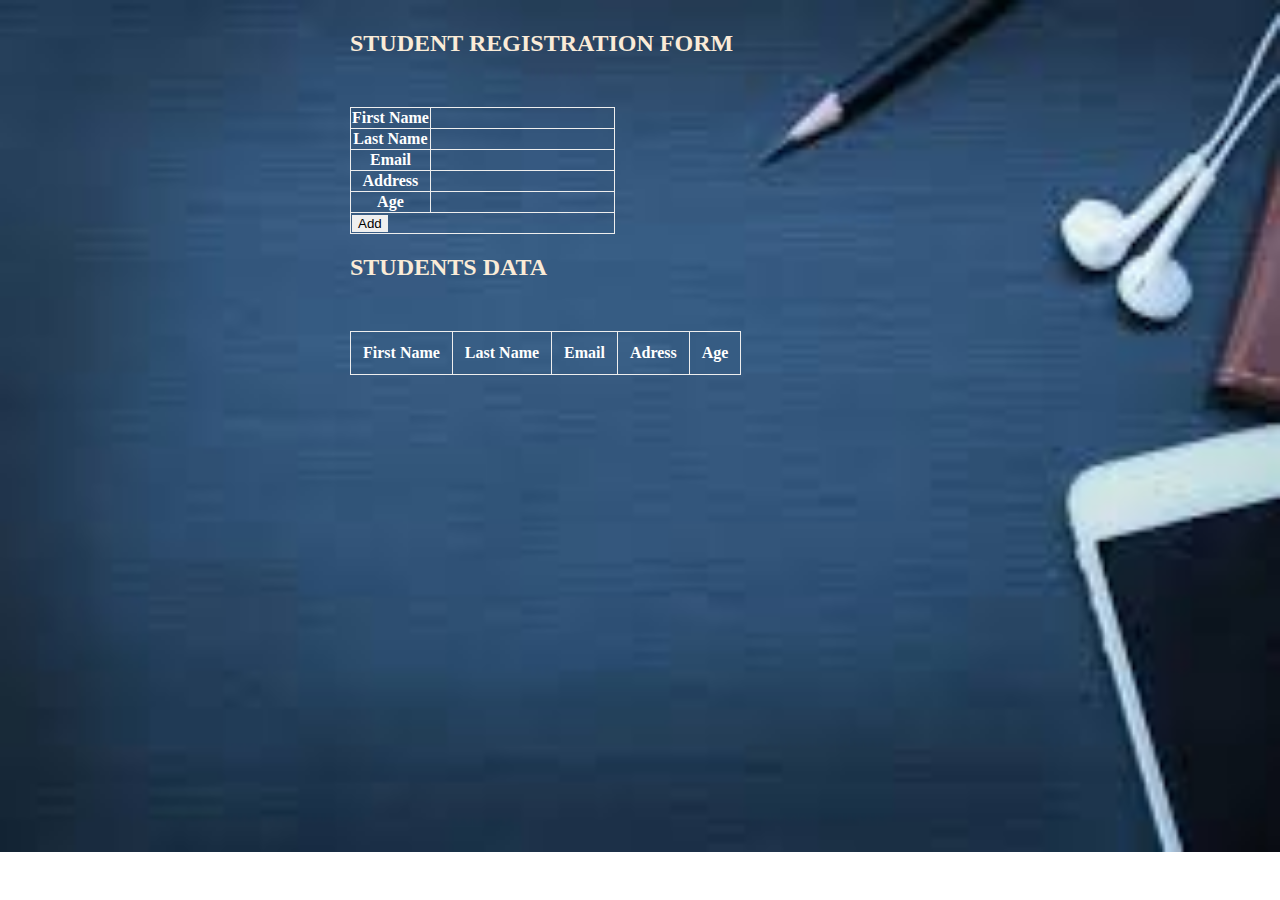
<file: TASK3-REGISTRATAION_FORM/index.html>
<!DOCTYPE html>
<html>
    <head>
        <title>Registration form</title>
        
        <link rel="stylesheet" href="index.css">
        <script src="script.js"></script>

    </head>
    <body>
        

      <h2>STUDENT REGISTRATION FORM</h2>
    
        
        <table border="4">
            <thead>
                <tr>
                    <th> First Name</th>
                    <td><input type="text" name="fname" id="fname" required></td>
                </tr>
            </thead>
            <tbody>
                <tr>
                    <th>Last Name</th>
                    <td><input type="text" name="lname" id="lname" required></td>
                </tr>
                <tr>
                    <th>Email</th>
                    <td><input type="text" name="email" id="email" required ></td>
                </tr>
                <tr>
                    <th>Address</th>
                    <td><input type="text" name="address" id="address" required ></td>
                </tr>
                <tr>
                    <th>Age</th>
                    <td><input type="text" name="age" id="age" required></td> 
                </tr>
            
                <tr id="btna">
                    <td colspan="2"><input type="button" name="button" id="btn" value="Add" onclick="AddData()"></td>
                </tr>

            
            </tbody>
        </table>
      <H2> STUDENTS DATA</H2>
        <table border="4" id="Show">
            <thead>
                <tr>
                    <th>First Name</th>
                    <th>Last Name</th>
                    <th>Email</th>
                    <th>Adress</th>
                    <th>Age</th>
                </tr>

            </thead>
        
        </table>
       
    </body>
</html>
</file>
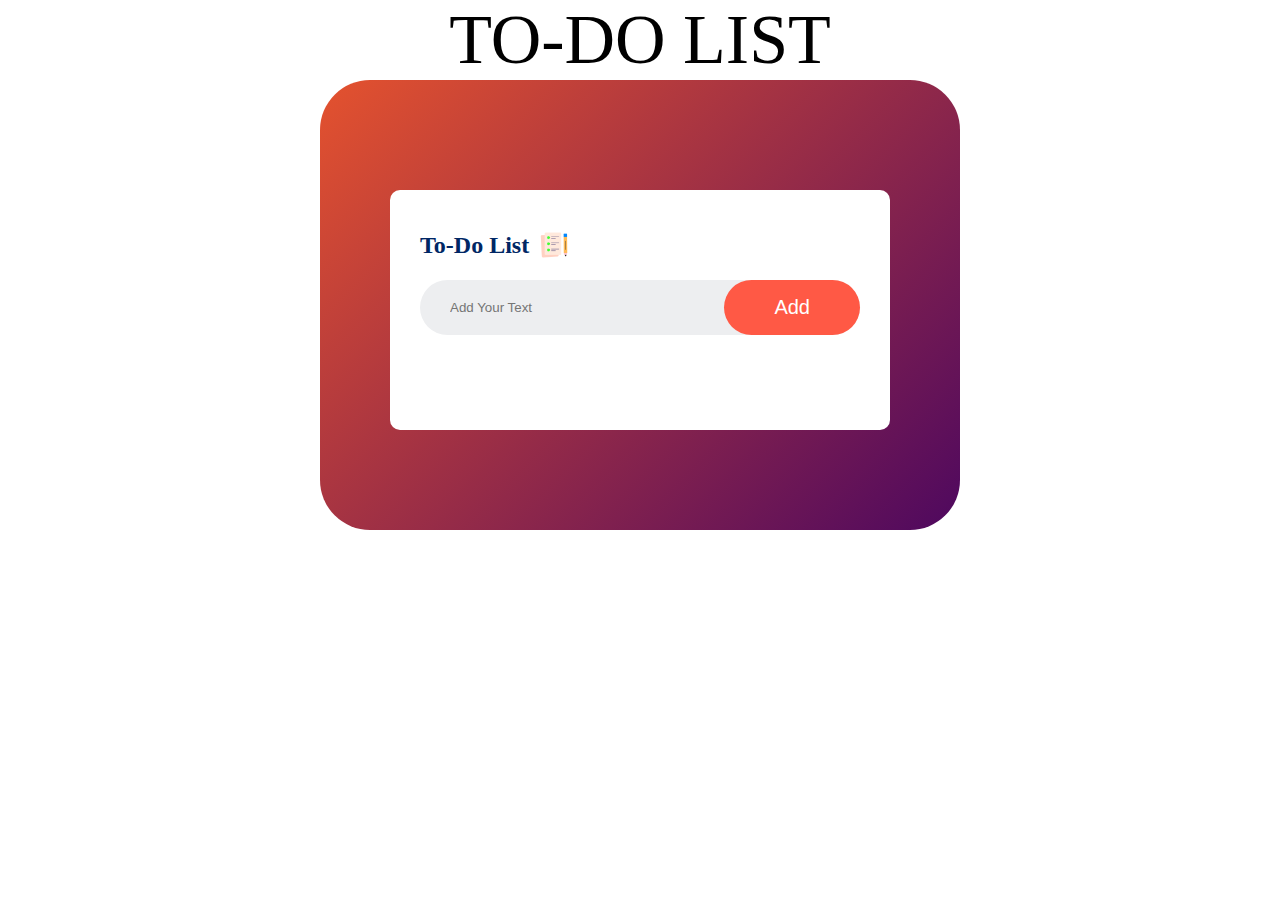
<file: TASK1-TO_DO_LIST_WEBAPP/HTML/index.html>
<!DOCTYPE html>
<html lang="en">
<head>
    <meta charset="UTF-8">
    <meta name="viewport" content="width=device-width, initial-scale=1.0">
    <link rel="stylesheet" href="../CSS/style.css">
    <title>To DO List Webapp</title>
</head>
<body>
    <header>TO-DO LIST</header>
    <div class="container">
        <div class="to-do">
            <h2>To-Do List <img src="../IMAGES/icon.png" alt="Icon"></h2>
            <div class="row">
                <input type="text" id="input-box"  placeholder="Add Your Text">
                <button onclick="AddTask()">Add</button>
            </div>
            <ul id="list"></ul>
        </div>
    </div>








    <script src="../JS/script.js"></script>
</body>
</html>
</file>
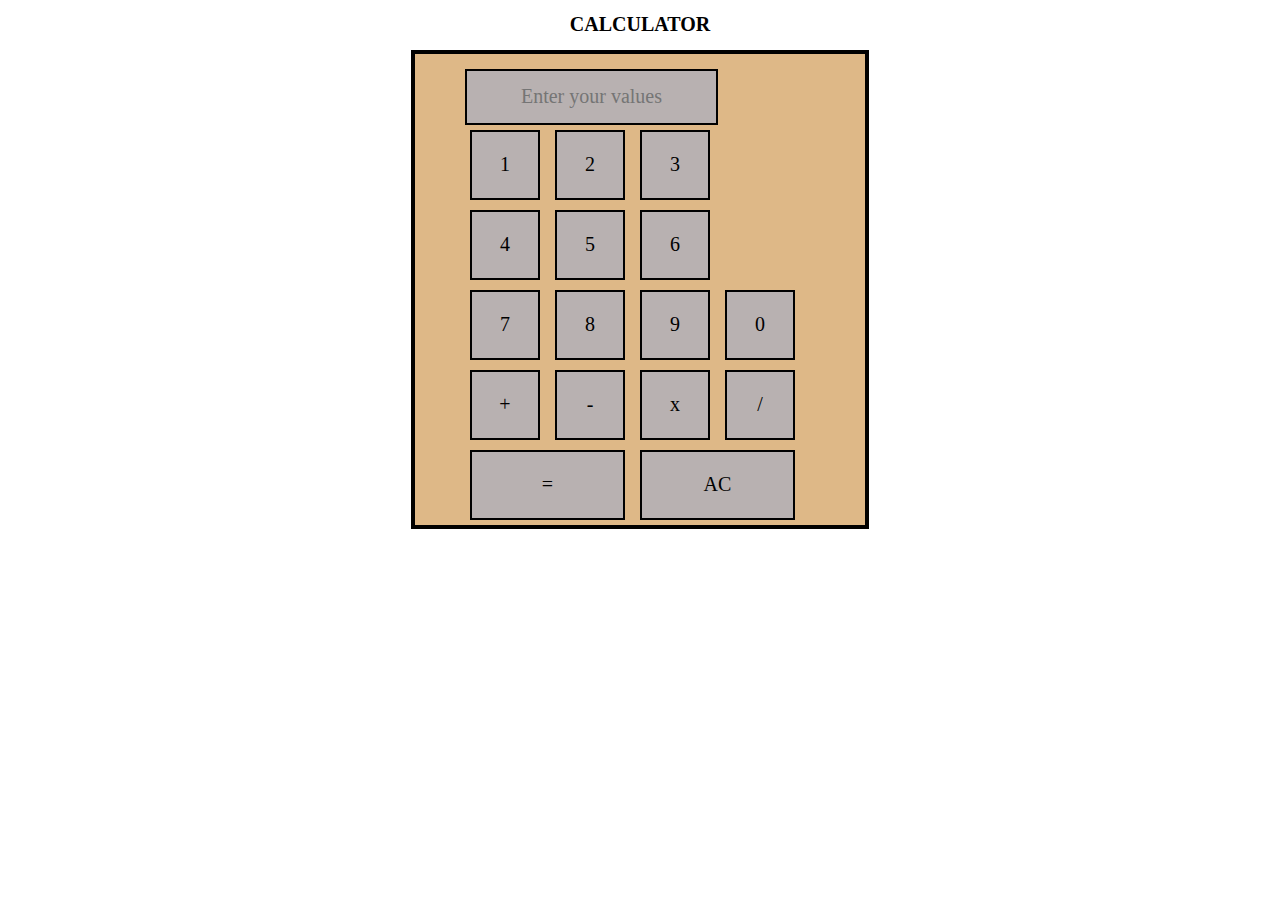
<file: TASK4-CALCULTOR/calculator.html>
<!DOCTYPE html>
<html lang="en">
<head>
    <meta charset="UTF-8">
    <meta name="viewport" content="width=device-width, initial-scale=1.0">
    <title>CALCULATOR</title>
    <link rel="stylesheet" href="calculator.css">
    <script src="calculator.js"></script>
</head>
<body>
    <!-- <img src="D:\coding\html+css+java\food.jpg" alt=""> -->
   <center><h1>CALCULATOR</h1></center>
    <div>
    <div class="bttn">
    <input id="display" type="text" placeholder="Enter your values"><br>
    <button class="btn"  onclick="myfun(1)">1</button>
    <button class="btn"  onclick="myfun(2)">2</button>
    <button class="btn"  onclick="myfun(3)">3</button><br>
    <button class="btn"  onclick="myfun(4)">4</button>
    <button class="btn"  onclick="myfun(5)">5</button>
    <button class="btn"  onclick="myfun(6)">6</button><br>
    <button class="btn"  onclick="myfun(7)">7</button>
    <button class="btn"  onclick="myfun(8)">8</button>
    <button class="btn"  onclick="myfun(9)">9</button>
    <button class="btn"  onclick="myfun(0)">0</button><br>
    <button class="btn"  onclick="myfun('+')">+</button>
    <button class="btn"  onclick="myfun('-')">-</button>
    <button class="btn"  onclick="myfun('*')">x</button>
    <button class="btn"  onclick="myfun('/')">/</button><br>
    <button class="btn" id="enter" onclick="answer()">=</button>
    <button class="btn" id="clear" onclick="clean()">AC</button>
    </div>
    </div>       
</body>
</html>
</file>
<file: TASK3-REGISTRATAION_FORM/index.css>
body{
    background-image: url(./IMAGES/images.jpg);
    background-repeat: no-repeat;
    background-size: cover;
    margin-left: 350px;
    margin-top: 30px;
}

h2{
    color: antiquewhite;
}
table{
 margin-top: 50px;
 
 

border-collapse: collapse;
 color: white;
 border: none;
 
}
input[type="text"]
{
    background: transparent;
    border: none;
}

#Show th, #Show td{
 padding: 12px;
 

}

#btn{
    border: none;
    text-align: center;

}
#btn td input{
    width: 100%;
   
    background-color: beige;
}
</file>
<file: TASK1-TO_DO_LIST_WEBAPP/CSS/style.css>
*{
    margin: 0;
    padding: 0;
    box-sizing: border-box;
}
header{
    text-align: center;
    font-size: 70px;
    font-family: cursive;
}
.container{
    background: linear-gradient(135deg,#e4522e,#4e085f);
    padding: 10px;
    min-height: 50vh;
    margin: auto;
    width: 50%;
    border-radius: 50px;
}
.to-do{
    width: 100%;
    max-width: 500px;
    background-color: #fff;
    margin: 100px auto 20px;
    padding: 40px 30px 70px;
    border-radius: 10px;
}
.to-do h2{
    color: #002765;
    display: flex;
    align-items: center;
    margin-bottom: 20px;
}
.to-do h2 img{
    width: 30px;
    margin-left: 10px;
}
.row{
    display: flex;
    align-items: center;
    justify-content: space-between;
    background: #edeef0;
    border-radius: 30px;
    padding-left: 20px;
    margin-bottom: 25px;
}
input{
    flex: 1;
    border: none;
    outline: none;
    background: transparent;
    padding: 10px;

}
button{
    border: none;
    border-radius: 40px;
    outline: none;
    padding: 16px 50px;
    background: #ff5945;
    color: #fff;
    font-size: 20px;
    cursor: pointer;
}
ul li{
    list-style: none;
    font-size: 20px;
    padding: 12px 8px 12px 50px;
    user-select: none;
    position: relative;
    cursor: pointer;

}
ul li::before{
    content: ' ';
    position: absolute;
    height: 28px;
    width: 28px;
    background-image: url(../IMAGES/uncheck.png);
    background-size: cover;
    background-position: center;
    top: 12px;
    left: 8px;
    border-radius: 50%;
}
ul li.checked{
    color: #555;
    text-decoration: line-through;
}
ul li.checked::before{
    background-image: url(../IMAGES/check.png);
}
ul li span{
    position: absolute;
    right: 0;
    top: 5px;
    width: 40px;
    height: 40px;
    font-size: 25px;
    color: #555;
    border-radius: 50%;
    line-height: 40px;
    text-align: center;
}
ul li span:hover{
    background: #edeef0;
}
</file>
<file: TASK4-CALCULTOR/calculator.css>
*{
    /* background-image: url("D:\coding\html+css+java\food.jpg"); */
   
    font-family: cursive;
    font-size: 20px;
}

div .bttn{
    background-color: burlywood;
    width: 400px;
    margin: auto;
    padding-left: 50px;
    padding-top: 15px;
    border: 4px solid black;
}
button {
    width: 70px;
    height: 70px;
    text-align: center;
}
 .btn{
    margin: 5px;
    background-color: rgb(184, 177, 177) ;
    border: 2px solid black;
}
#enter{
    width: 155px;
}
#clear{
    width: 155px;
}
#display{
    height: 50px;
    border: 2px solid black;
    background-color:  rgb(184, 177, 177);
    text-align: center;
}
</file>
